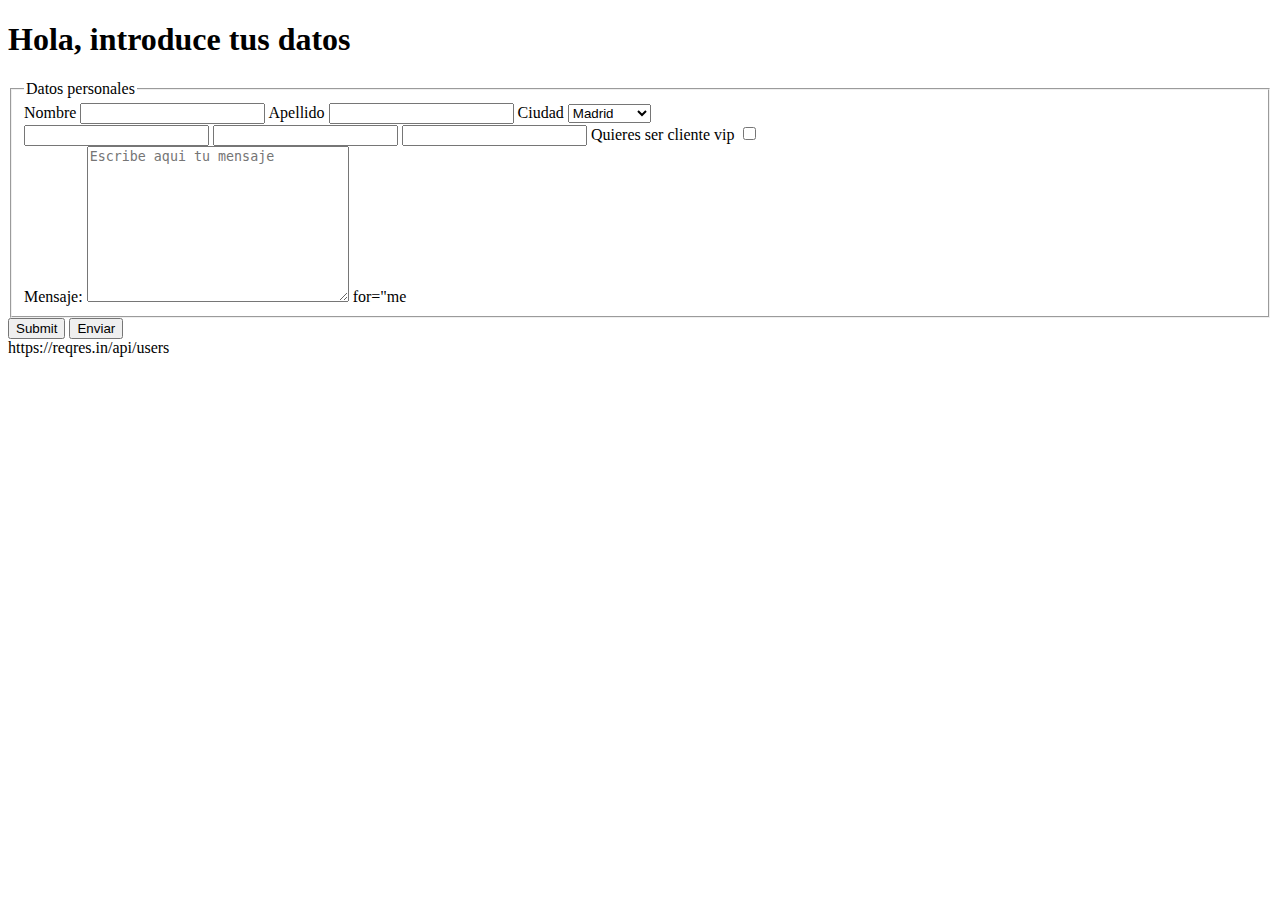
<file: formulario.html>
<!DOCTYPE html>
<html lang="en">
<head>
    <meta charset="UTF-8">
    <meta http-equiv="X-UA-Compatible" content="IE=edge">
    <meta name="viewport" content="width=device-width, initial-scale=1.0">
    <title>Formulario de contacto</title>
</head>
<body>
    <h1>Hola, introduce tus datos</h1>
    <form action="https://reqres.in/api/users" autocomplete= off method="get" >
        
        <fieldset>
            <legend>Datos personales</legend>

            <label for="fname">Nombre</label>
            <input type="text"id="fname" name="first_name" required/>

            <label for="lname">Apellido</label>
            <input type="text"id="" name="last_name" required/>

            <label for="city">Ciudad</label>
            <select id="city" name= "user city">
                <option value="Madrid">Madrid</option>
                <option value="Bacelona">Barcelona</option>
                <option value="Granada">Granada</option>
                <option nvalue="Lugo">Lugo</option>
            </select>

            <br />
            <label for="username"Nombre del usuario></label>
            <input type="password" id="pwd" name="contraseña" required>

            <label for="username"Nombre del usuario></label>
            <input type="text" id="username" name="user-name" required>
            <!--faltan cosas aqui-->


            <label for="email"Email></label>
            <input type="email" id="email" name="user_email" required pattern="[a-z0-9._%+-]+@[a-z0-9.-]+\.[a-z]{2,4}">

            

            <label for="">Quieres ser cliente vip</label>
            <input type="checkbox" id="fcolor" name="user_color">
            <br />

            <!--faltan cosas aqui-->
            
            <label for="message">Mensaje:</label>
            <textarea id=mesagge name="user_message" placeholder= "Escribe aqui tu mensaje" rows= "10" cols= "30" ></textarea>

            <label>for="me</label>

        </fieldset>

        <input type="submit"/>
        <button type="submit">Enviar</button>
    </form>
    
</body>
</html>

https://reqres.in/api/users
</file>
